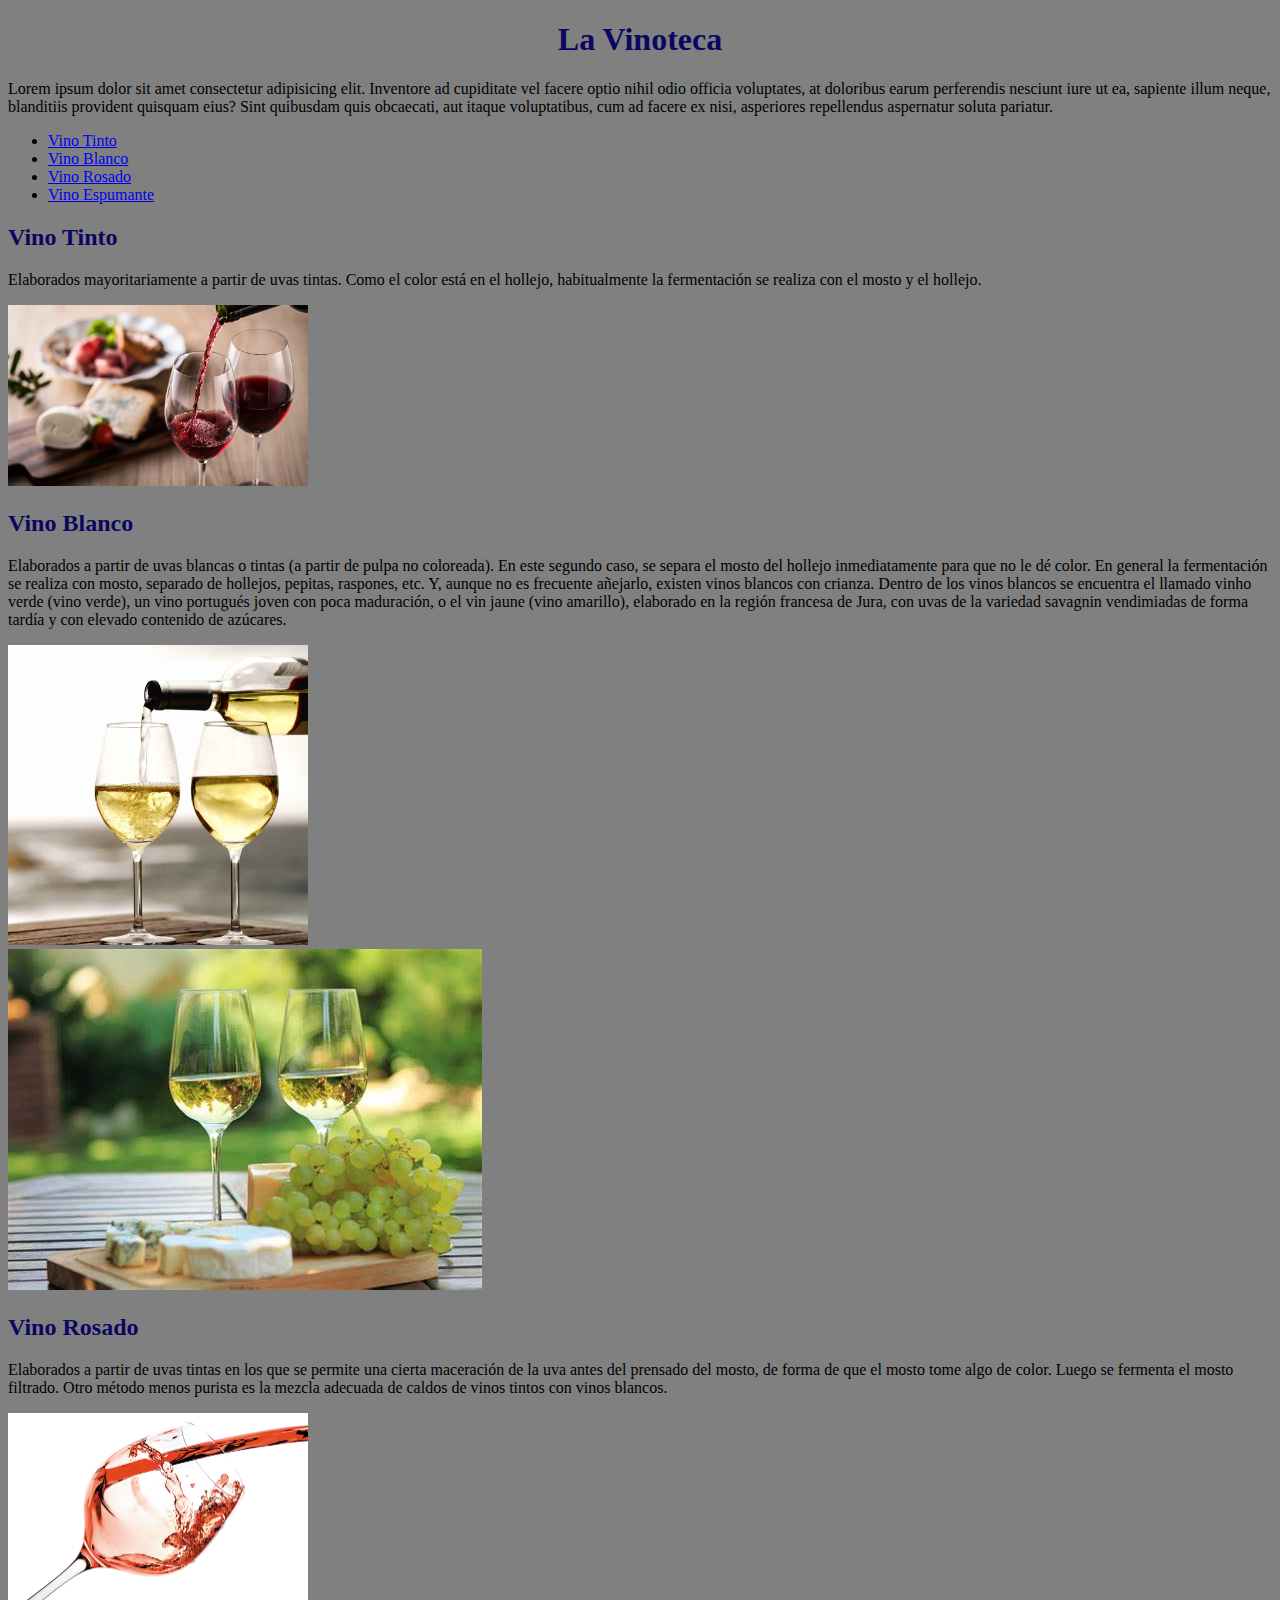
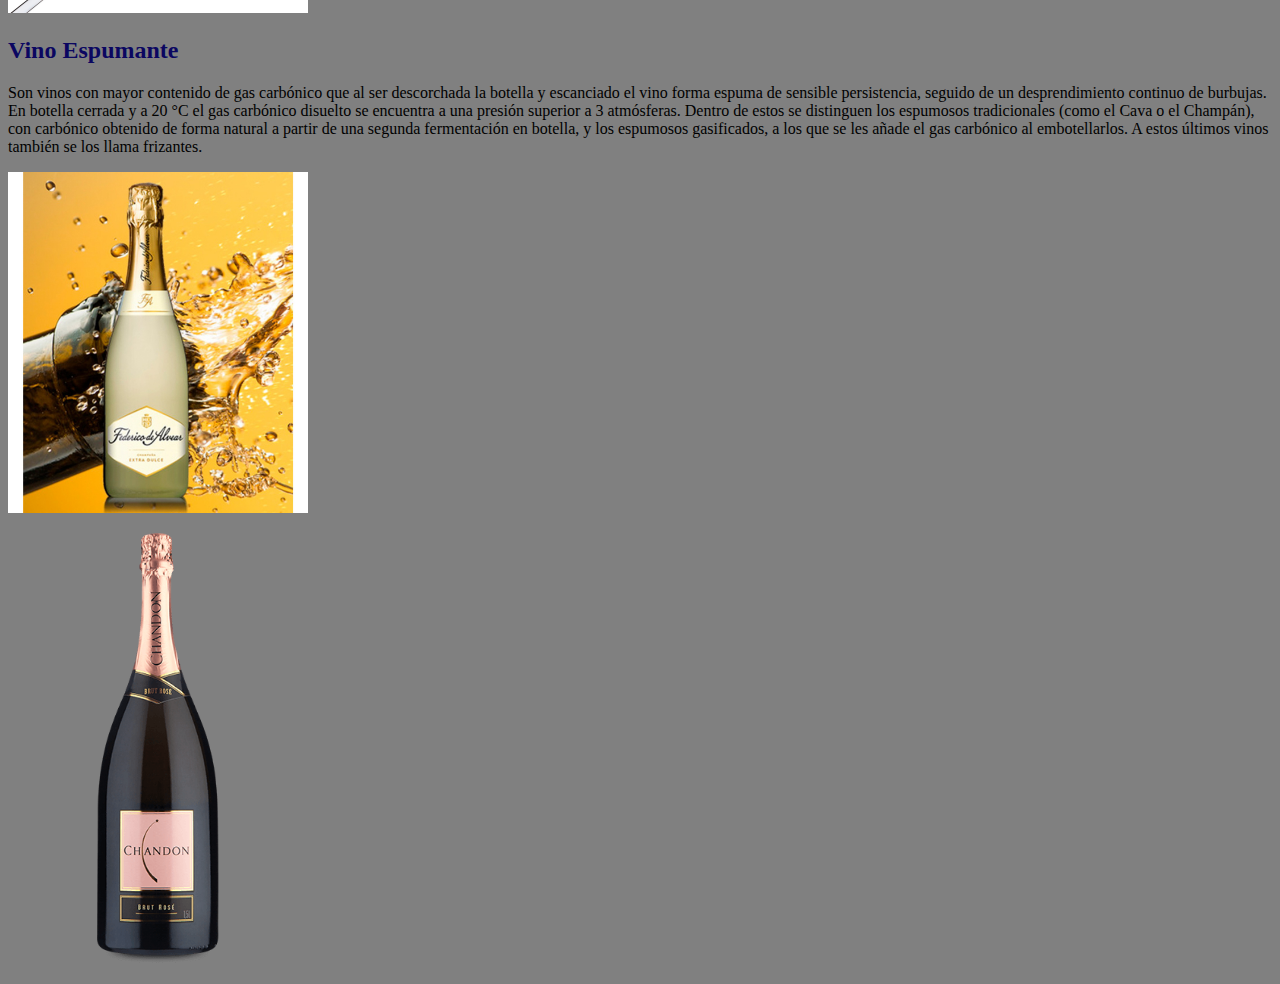
<file: clase 3/index.html>
<!DOCTYPE html>
<html lang="en">
<head>
    <meta charset="UTF-8">
    <meta name="viewport" content="width=device-width, initial-scale=1.0">
    <link rel="stylesheet" href="./css/style.css">
    <title>La Vinoteca</title>
</head>
<body>
    <header>
        <nav>

        </nav>
    </header>
    <main>

<center><h1>La Vinoteca</h1></center>
<section>
    <p>Lorem ipsum dolor sit amet consectetur adipisicing elit. Inventore ad cupiditate vel facere optio nihil odio officia voluptates, at doloribus earum perferendis nesciunt iure ut ea, sapiente illum neque, blanditiis provident quisquam eius? Sint quibusdam quis obcaecati, aut itaque voluptatibus, cum ad facere ex nisi, asperiores repellendus aspernatur soluta pariatur.</p>
<ul>
    <li> <a href="#vino_tinto">Vino Tinto</a></li>
    <li><a href="#vino_blanco">Vino Blanco</a></li>
    <li><a href="#vino_rosado">Vino Rosado</a></li>
    <li><a href="#vino_espumante">Vino Espumante</a></li>
</ul>
</section>
<section>
    <h2 class= tipos_vinos id="vino_tinto">Vino Tinto</h2>
    <p> Elaborados mayoritariamente a partir de uvas tintas. Como el color está en el hollejo, habitualmente la fermentación se realiza con el mosto y el hollejo.</p>
<img src="img/vino tinto.webp" alt="vino tinto" width="300px">
<h2 class="tipos_vinos" id="vino_blanco">Vino Blanco</h2>
<p>Elaborados a partir de uvas blancas o tintas (a partir de pulpa no coloreada). En este segundo caso, se separa el mosto del hollejo inmediatamente para que no le dé color. En general la fermentación se realiza con mosto, separado de hollejos, pepitas, raspones, etc. Y, aunque no es frecuente añejarlo, existen vinos blancos con crianza.
    Dentro de los vinos blancos se encuentra el llamado vinho verde (vino verde), un vino portugués joven con poca maduración, o el vin jaune (vino amarillo), elaborado en la región francesa de Jura, con uvas de la variedad savagnin vendimiadas de forma tardía y con elevado contenido de azúcares.</p>
<img src="img/comprar-vino-blanco.jpg" alt="vino blanco" width="300px">
<br>
<img src="img/vinoblanco.jfif" alt="vino blanco">
    <h2 class="tipos_vinos" id="vino_rosado">Vino Rosado</h2>
<p>Elaborados a partir de uvas tintas en los que se permite una cierta maceración de la uva antes del prensado del mosto, de forma de que el mosto tome algo de color. Luego se fermenta el mosto filtrado. Otro método menos purista es la mezcla adecuada de caldos de vinos tintos con vinos blancos.</p>
<img src="img/vrosado.jpeg" alt="vino rosado" width="300px">
<h2 class="tipos_vinos" id="vino_espumante">Vino Espumante</h2>
<p>Son vinos con mayor contenido de gas carbónico que al ser descorchada la botella y escanciado el vino forma espuma de sensible persistencia, seguido de un desprendimiento continuo de burbujas. En botella cerrada y a 20 °C el gas carbónico disuelto se encuentra a una presión superior a 3 atmósferas.
    Dentro de estos se distinguen los espumosos tradicionales (como el Cava o el Champán), con carbónico obtenido de forma natural a partir de una segunda fermentación en botella, y los espumosos gasificados, a los que se les añade el gas carbónico al embotellarlos. A estos últimos vinos también se los llama frizantes.</p>
<img src="img/federico alv. esp.jfif" alt="vino espumante" width="300px">
<br>
<img src="img/chandon.png" alt="vino espumante" width="300px">
</section>

    </main>
<footer></footer>

    

    
</body>
</html>
</file>
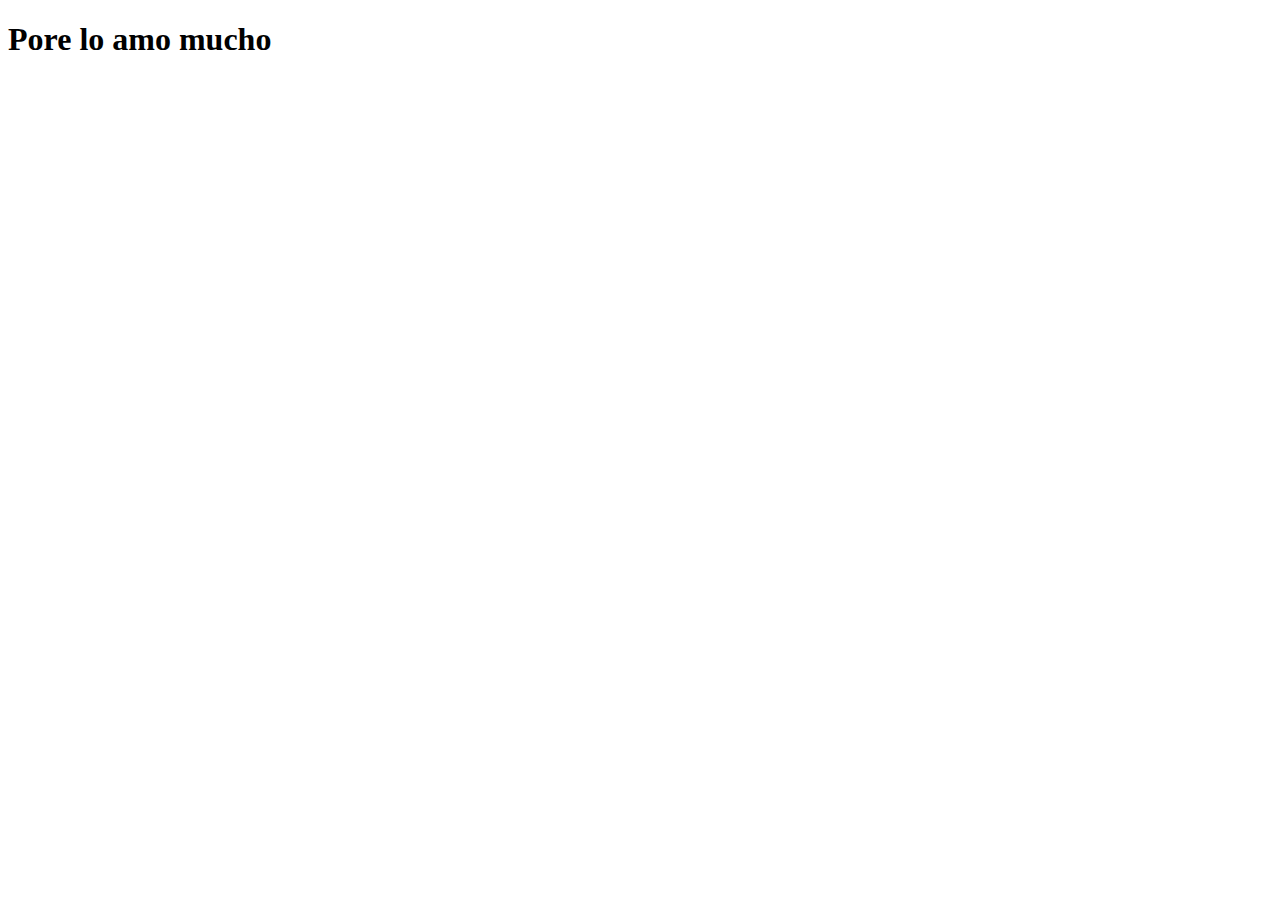
<file: clase1/index.html>
<!DOCTYPE html>
<html lang="en">
<head>
    <meta charset="UTF-8">
    <meta name="viewport" content="width=device-width, initial-scale=1.0">
    <title>Primera pagina web</title>
</head>
<body> 
    <h1> Pore lo amo mucho </h1>
    
</body>
</html>
</file>
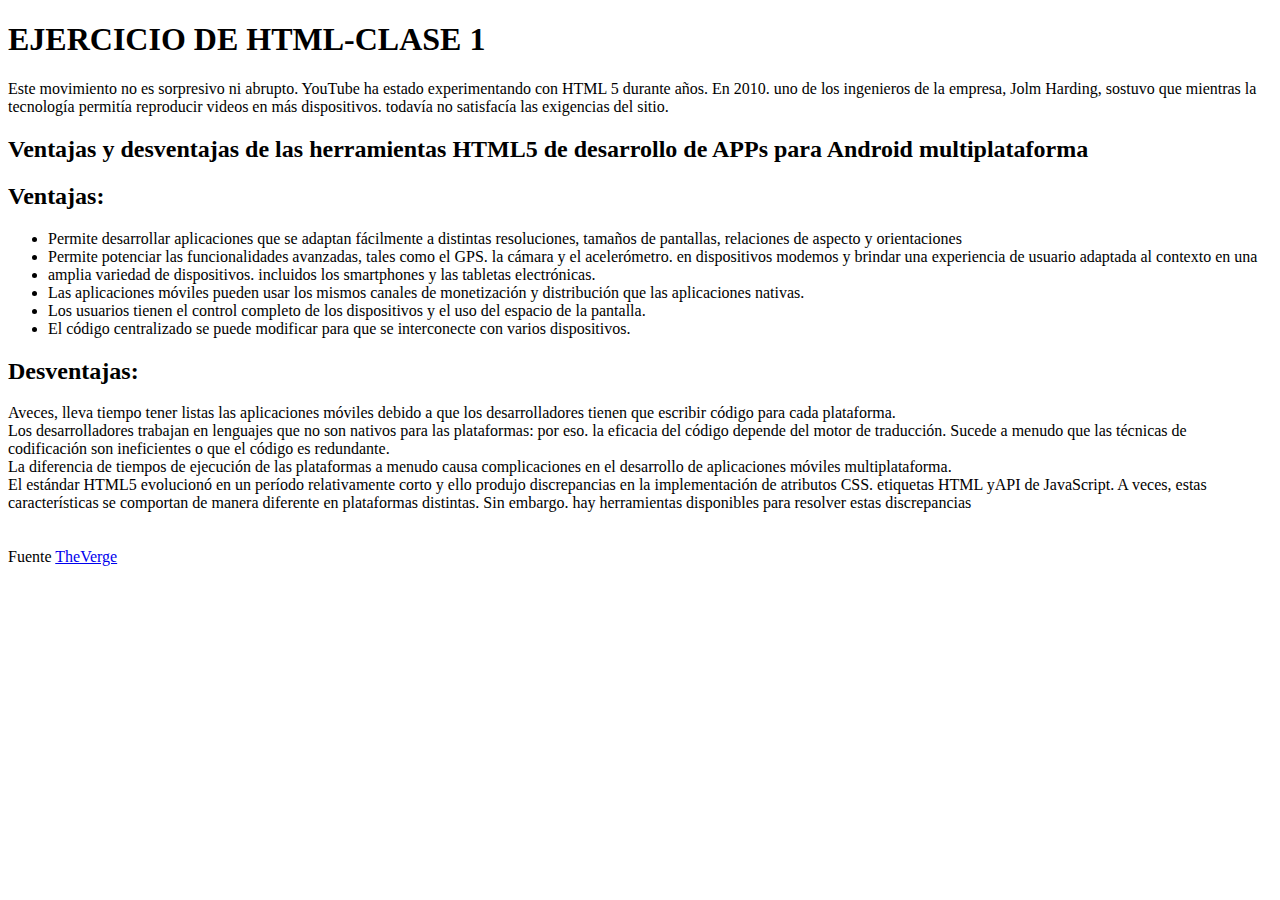
<file: clase1/clase1.html>
<!DOCTYPE html>
<html lang="en">
<head>
    <meta charset="UTF-8">
    <meta name="viewport" content="width=device-width, initial-scale=1.0">
    <title>Clase1</title>
</head>
<body>
    <h1> EJERCICIO DE HTML-CLASE 1</h1>

<section>
    <p>Este movimiento no es sorpresivo ni abrupto. YouTube ha estado experimentando con
        HTML 5 durante años. En 2010. uno de los ingenieros de la empresa, Jolm Harding,
        sostuvo que mientras la
        tecnología permitía reproducir videos en más dispositivos. todavía no satisfacía las
        exigencias del sitio. </p>


        <h2>Ventajas y desventajas de las herramientas HTML5 de desarrollo de
            APPs para Android multiplataforma
            </h2>

            <h2>Ventajas:</h2>
          <ul>
                <li>Permite desarrollar aplicaciones que se adaptan fácilmente a distintas resoluciones,
                    tamaños de pantallas, relaciones de aspecto y orientaciones</li>
                    <li>Permite potenciar las funcionalidades avanzadas, tales como el GPS. la cámara y el
                        acelerómetro. en dispositivos modemos y brindar una experiencia de usuario
                        adaptada al contexto en una</li>
                        <li>amplia variedad de dispositivos. incluidos los smartphones y las tabletas
                            electrónicas.
                            </li>
                            <li>Las aplicaciones móviles pueden usar los mismos canales de monetización y
                                distribución que las aplicaciones nativas.
                                
                                </li>
                                <li> Los usuarios tienen el control completo de los dispositivos y el uso del espacio de la
                                    pantalla.
                                    </li>
                                    <li> El código centralizado se puede modificar para que se interconecte con varios
                                        dispositivos.
                                        </li>
            </ul>
            <h2>Desventajas:</h2>
            <ul></ul>
            <li>Aveces, lleva tiempo tener listas las aplicaciones móviles debido a que los
                desarrolladores tienen que escribir código para cada plataforma.
                </li>
                <li>Los desarrolladores trabajan en lenguajes que no son nativos para las plataformas:
                    por eso. la eficacia del código depende del motor de traducción. Sucede a menudo
                    que las técnicas de
                    </li>
                    <li> codificación son ineficientes o que el código es redundante.
                    </li>
                    <li>La diferencia de tiempos de ejecución de las plataformas a menudo causa
                        complicaciones en el desarrollo de aplicaciones móviles multiplataforma.
                        </li>
                        <li>El estándar HTML5 evolucionó en un período relativamente corto y ello produjo
                            discrepancias en la implementación de atributos CSS. etiquetas HTML yAPI de
                            JavaScript. A veces, estas</li>
                            <li> características se comportan de manera diferente en plataformas distintas. Sin
                                embargo. hay herramientas disponibles para resolver estas discrepancias</li>
       
    
                                
 <br> <br>
     <span>Fuente</span> 
     <a href="Fuente"> TheVerge</a> <br>
</section>

</body>
</html>
</file>
<file: clase 3/css/style.css>
.tipos_vinos{ 
    color: rgb(11, 7, 97);
}
body{
    background-color:gray
}

h1{
    color: rgb(11, 7, 97);
}
</file>
